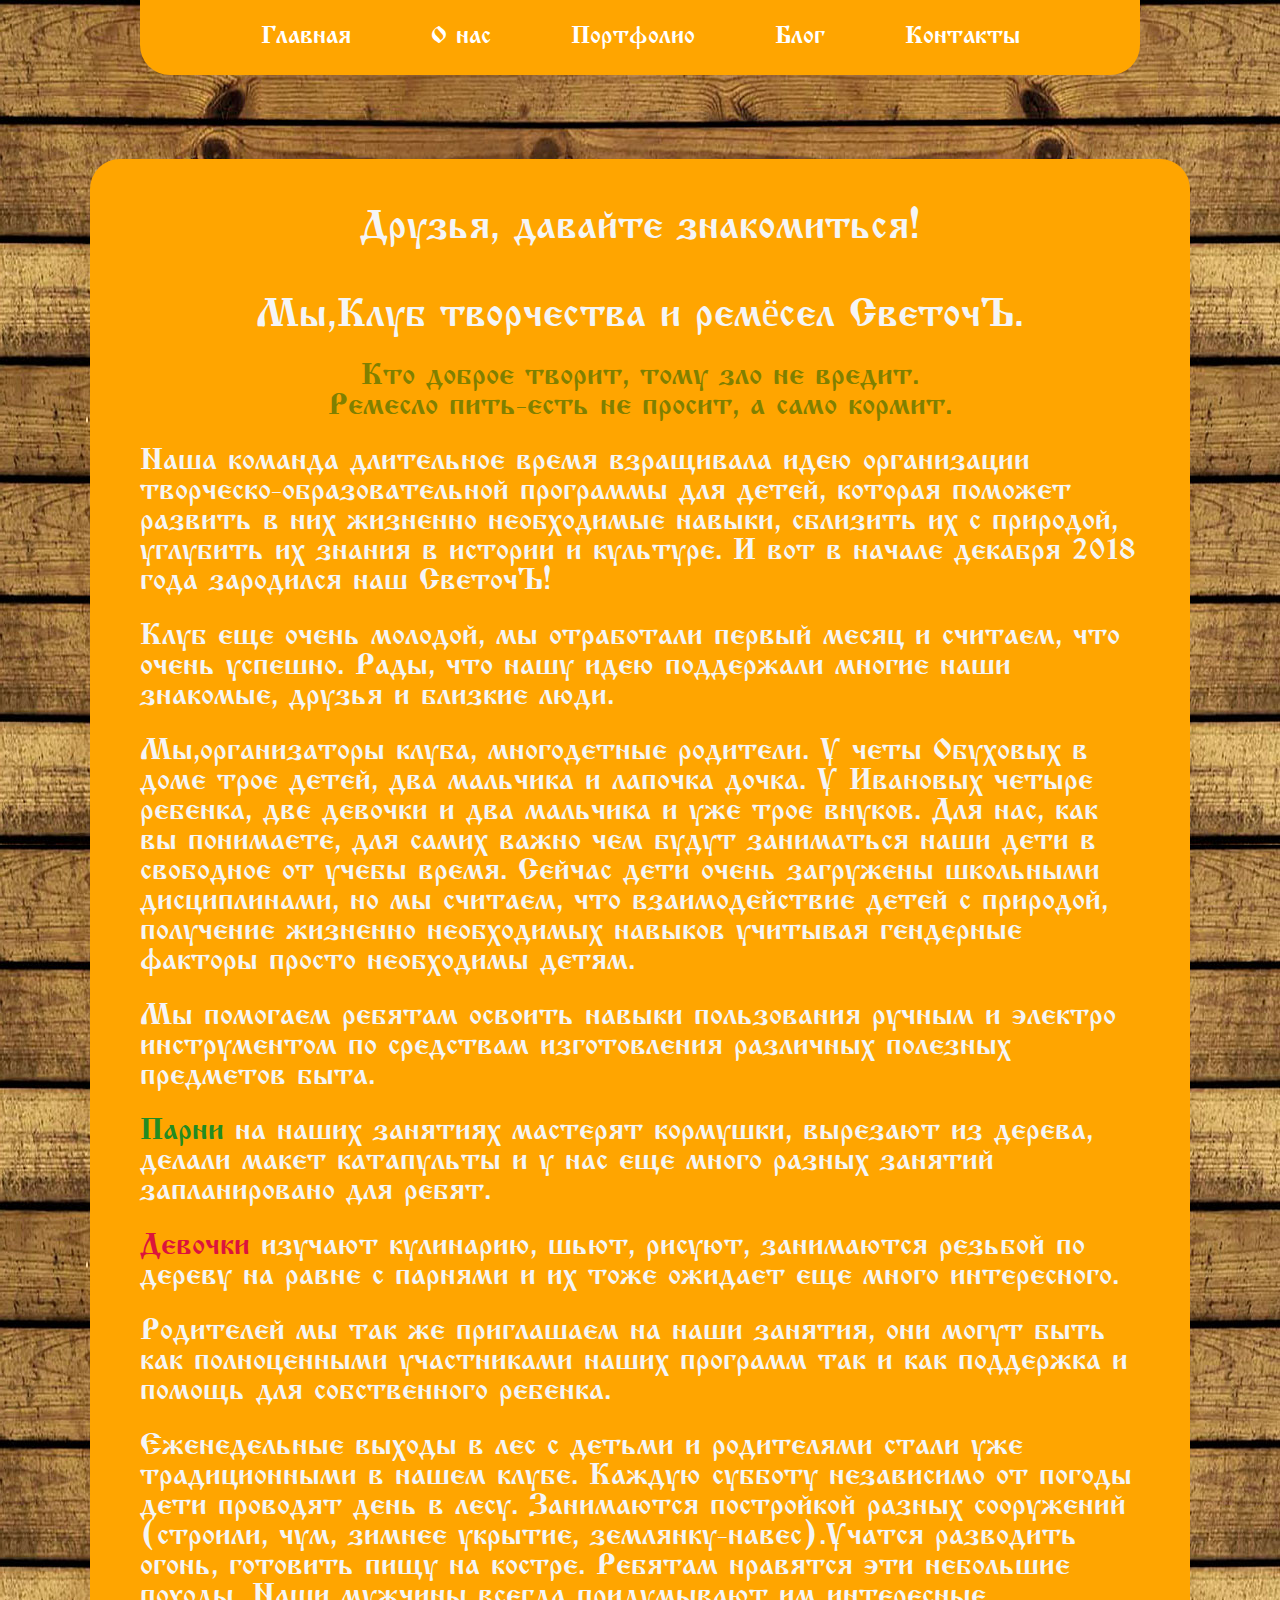
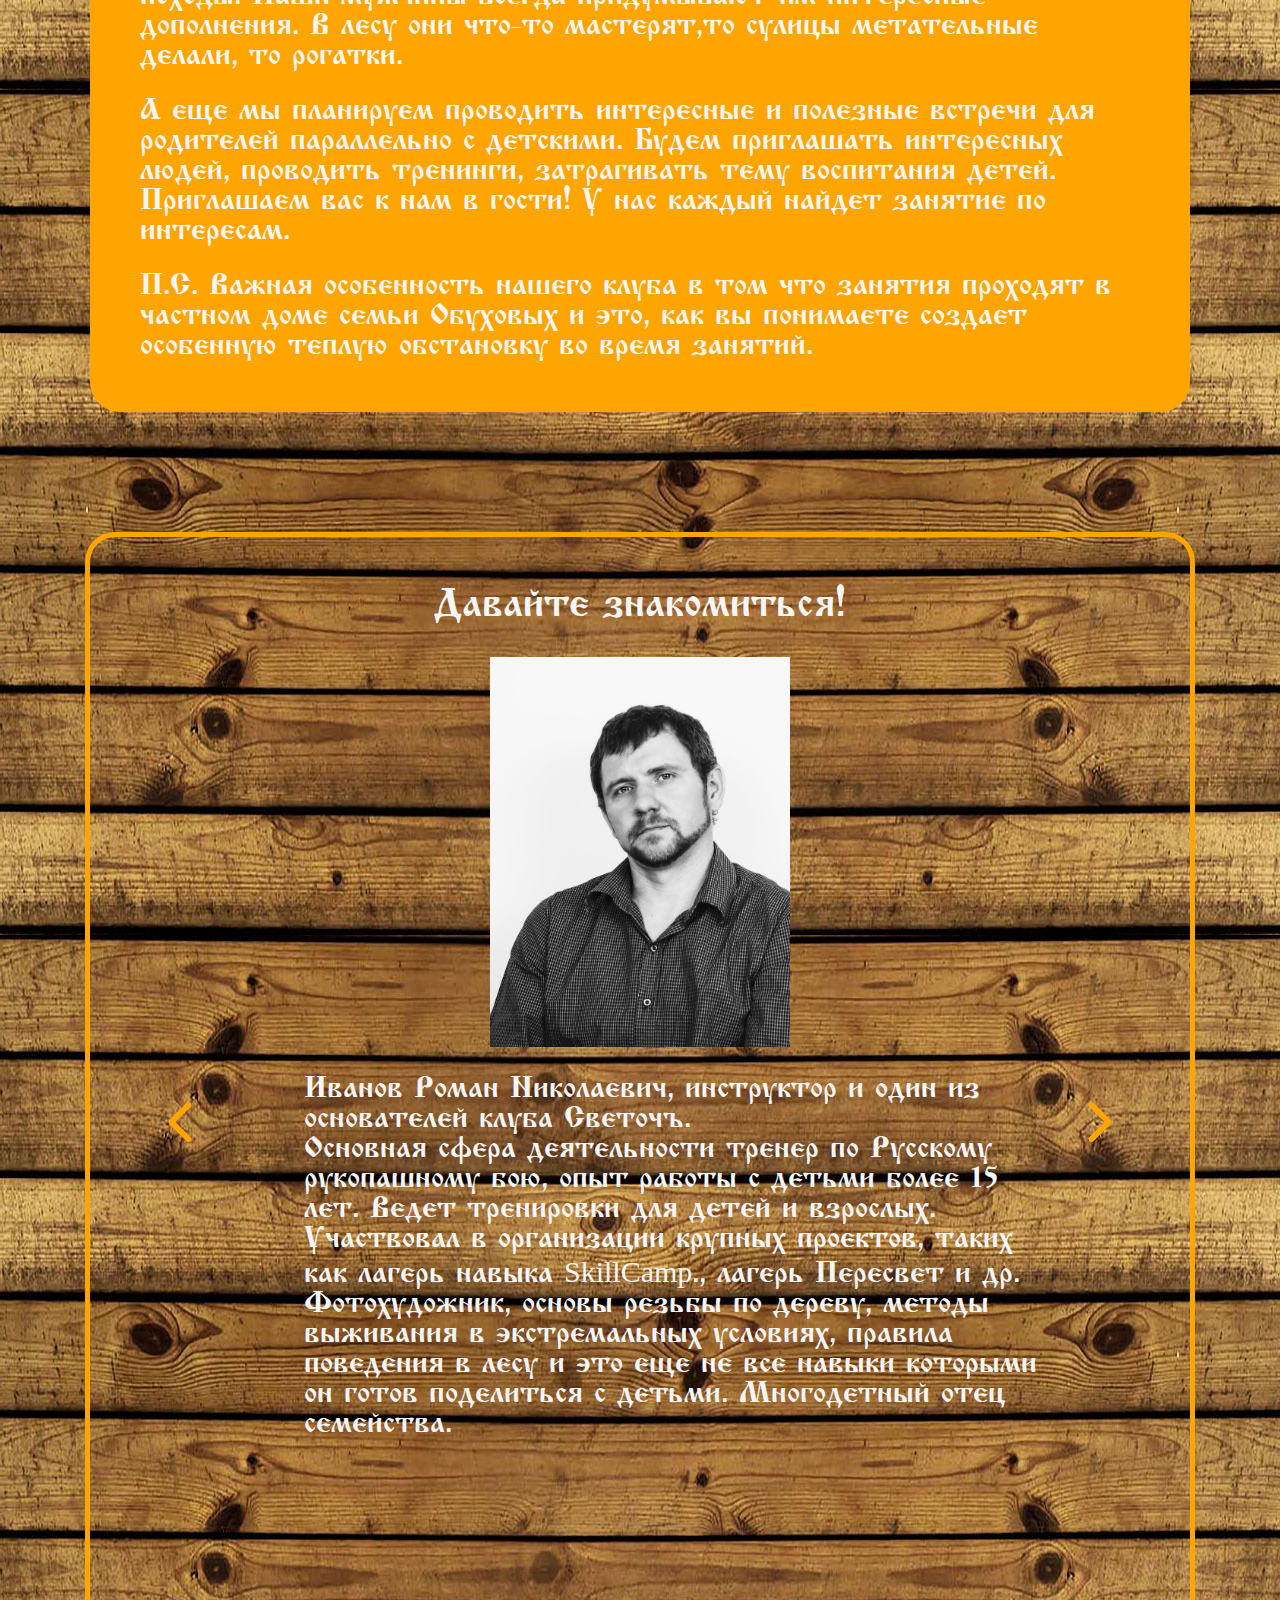
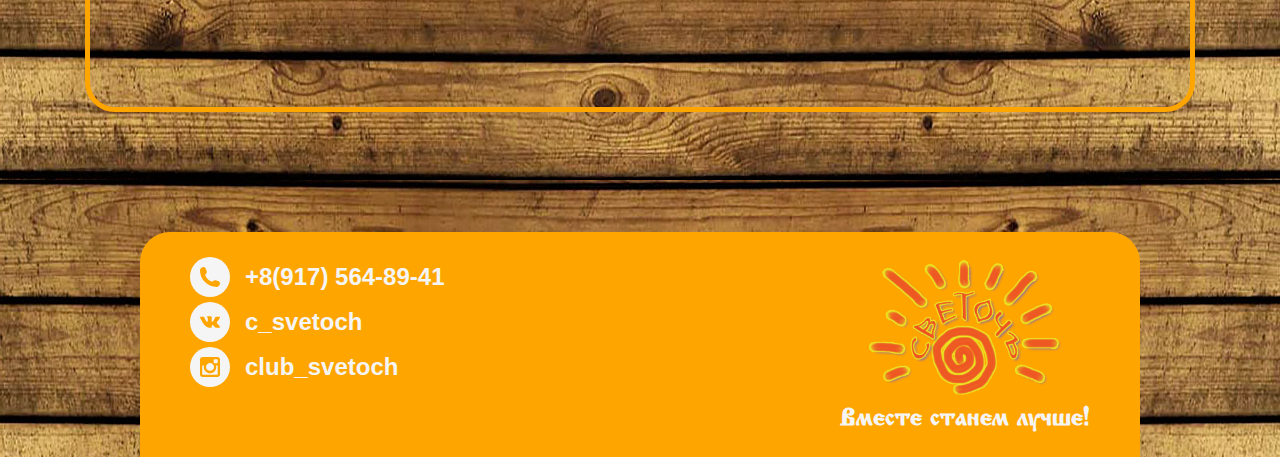
<file: aboutus.html>
<!DOCTYPE html>
    <meta charset="UTF-8">
    <title>О нас - клуб Светочъ</title>
    <link rel="stylesheet" href="css/style.css">
    <script src="scripts/script.js"></script>
    <div class="container">
        <menu class="body_menu">
            <li class="menu_element">
                <a href="index.html" class="menu_element_text">
                Главная
                </a>
            </li>
            <li class="menu_element">
                <a href="" class="menu_element_text">
                О нас
                </a>
            </li>
            <li class="menu_element">
                <a href="portfolio.html" class="menu_element_text">
                Портфолио
                </a>
            </li>
            <li class="menu_element">
                <a href="" class="menu_element_text">
                Блог
                </a>
            </li>
            <li class="menu_element">
                <a href="" class="menu_element_text">
                Контакты
                </a>
            </li>
        </menu>
        <article class="firstSpeech">
            <header class="firstSpeech_header">
                Друзья, давайте знакомиться!
                <br>
                <br>
                Мы,Клуб творчества и ремёсел «СветочЪ».
            </header>
            <section class="firstSpeech_section" style="text-align: center; color:Olive">
                    Кто доброе творит, тому зло не вредит. <br>
                    Ремесло пить-есть не просит, а само кормит.
            </section>
            <section class="firstSpeech_section">
                Наша команда длительное время взращивала идею организации творческо-образовательной программы для детей, которая поможет развить в них жизненно необходимые навыки, сблизить их с природой, углубить их знания в истории и культуре. И вот в начале декабря 2018 года зародился наш «СветочЪ»! 
            </section>
            <section class="firstSpeech_section">
                Клуб еще очень молодой, мы отработали первый месяц и считаем, что очень успешно. Рады, что нашу идею поддержали многие наши знакомые, друзья и близкие люди.
            </section>
            <section class="firstSpeech_section">
                Мы,организаторы клуба, многодетные родители. У четы Обуховых в доме трое детей, два мальчика и лапочка дочка. У Ивановых четыре ребенка, две девочки и два мальчика и уже трое внуков. Для нас, как вы понимаете, для самих важно чем будут заниматься наши дети в свободное от учебы время. Сейчас дети очень загружены школьными дисциплинами, но мы считаем, что взаимодействие детей с природой, получение жизненно необходимых навыков учитывая гендерные факторы просто необходимы детям. 
            </section>
            <section class="firstSpeech_section">
                Мы помогаем ребятам освоить навыки пользования ручным и электро инструментом по средствам изготовления различных полезных предметов быта. 
            </section>
            <section class="firstSpeech_section">
                <span style="color: ForestGreen;">Парни</span> на наших занятиях мастерят кормушки, вырезают из дерева, делали макет катапульты и у нас еще много разных занятий запланировано для ребят. 
            </section>
            <section class="firstSpeech_section">
                <span style="color: Crimson;">Девочки</span> изучают кулинарию, шьют, рисуют, занимаются резьбой по дереву на равне с парнями и их тоже ожидает еще много интересного. 
            </section>
            <section class="firstSpeech_section">
                Родителей мы так же приглашаем на наши занятия, они могут быть как полноценными участниками наших программ так и как поддержка и помощь для собственного ребенка.
            </section>
            <section class="firstSpeech_section">
                Еженедельные выходы в лес с детьми и родителями стали уже традиционными в нашем клубе. Каждую субботу независимо от погоды дети проводят день в лесу. Занимаются постройкой разных сооружений (строили, чум, зимнее укрытие, землянку-навес).Учатся разводить огонь, готовить пищу на костре. Ребятам нравятся эти небольшие походы. Наши мужчины всегда придумывают им интересные дополнения. В лесу они что-то мастерят,то сулицы метательные делали, то рогатки. 
            </section>
            <section class="firstSpeech_section">
                    А еще мы планируем проводить интересные и полезные встречи для родителей параллельно с детскими. Будем приглашать интересных людей, проводить тренинги, затрагивать тему воспитания детей. Приглашаем вас к нам в гости! У нас каждый найдет занятие по интересам. 
            </section>
            <section class="firstSpeech_section">
                    П.С. Важная особенность нашего клуба в том что занятия проходят в частном доме семьи Обуховых и это, как вы понимаете создает особенную теплую обстановку во время занятий.
            </section>
        </article>
        <article class="teamSlider slider">
                <div class="changeComment" onclick="backComment()">
                        <svg version="1.1" id="Capa_1" xmlns="http://www.w3.org/2000/svg" xmlns:xlink="http://www.w3.org/1999/xlink" x="0px" y="0px"
                        viewBox="0 0 250.738 250.738" style="enable-background:new 0 0 250.738 250.738;" xml:space="preserve" class="comments_arrow">
                   <g id="Rounded_Rectangle_33_copy_4_1_">
                       <path style="fill-rule:evenodd;clip-rule:evenodd;" d="M96.633,125.369l95.053-94.533c7.101-7.055,7.101-18.492,0-25.546
                           c-7.1-7.054-18.613-7.054-25.714,0L58.989,111.689c-3.784,3.759-5.487,8.759-5.238,13.68c-0.249,4.922,1.454,9.921,5.238,13.681
                           l106.983,106.398c7.101,7.055,18.613,7.055,25.714,0c7.101-7.054,7.101-18.491,0-25.544L96.633,125.369z"/>
                   </g>
                   </svg>
                </div>
                <article class="comment" >
                        <header class="teamSlider_header">
                                Давайте знакомиться!
                        </header>
                        <div class="teamSlider_Image">
                            <img src="img/team/RomanN.jpg" alt="" width="300">
                        </div>
                        <div class="teamSlider_content">
                                Иванов Роман Николаевич, инструктор и один из основателей клуба Светочъ.<br>
                                Основная сфера деятельности тренер по Русскому рукопашному бою, опыт работы с детьми более 15 лет. Ведет тренировки для детей и взрослых. Участвовал в организации крупных проектов, таких как лагерь навыка <span style="font-family: aria">SkillCamp</span>., лагерь Пересвет и др. Фотохудожник, основы резьбы по дереву, методы выживания в экстремальных условиях, правила поведения в лесу и это еще не все навыки которыми он готов поделиться с детьми. Многодетный отец семейства.
                        </div>
                </article>
                <article class="comment" style="display: none">
                            <header class="teamSlider_header">
                                    Давайте знакомиться!
                            </header>
                            <div class="teamSlider_Image">
                                <img src="img/team/MariaV.jpg" alt="" width="400">
                            </div>
                            <div class="teamSlider_content">
                                    Иванова Мария Валерьевна, инструктор клуба Светочъ по женским ремеслам, одна из основателей клуба.<br>
                                    Основная сфера деятельности семья и дети. Большой опыт работы с детьми. Участвовала в качестве инструктора и руководителя программы в проектах лагеря навыка <span style="font-family: aria">SkillCamp</span>. Большой опыт по организации и проведению творческих мастер классов для детей и взрослых. Мария может дать детям основы в таких видах творчества, как валяние из шерсти, тряпичные куклы, интуитивная живопись, мыловарение, ткачество ручное, хлебопечение, роспись пряников, кулинария и другие традиционные ремесла. Многодетная мама.
                            </div>
                </article>
                <article class="comment" style="display: none">
                    <header class="teamSlider_header">
                            Давайте знакомиться!
                    </header>
                    <div class="teamSlider_Image">
                        <img src="img/team/FedorM.jpg" alt="" class="" width="500">
                    </div>
                    <div class="teamSlider_content">
                            Обухов Федор Михайлович, инструктор и один из основателей клуба Светочъ.<br>
                            Школьный педагог младших, средних и старших классов по специальности география и информатика. Высшее педагогическое образование. Опыт работы в школе и внешкольных детских мероприятиях (летние лагеря различной направленности). Сфера интересов и имеющихся педагогических навыков: география, астрономия, история, робототехника, экспериментальная археология, фотоискусство. Многодетный отец семейства.
                    </div>
                </article>
                <article class="comment" style="display: none">
                            <header class="teamSlider_header">
                                    Давайте знакомиться!
                            </header>
                            <div class="teamSlider_Image">
                                <img src="img/team/AnnaM.jpg" alt="" width="400">
                            </div>
                            <div class="teamSlider_content">
                                    Давайте знакомиться!
                                    Обухова Анна Михайловна, инструктор клуба Светочъ и одна из основателей клуба.<br>
                                    Это наша хозяюшка, она и обед приготовит, и поиграет с детьми и беседы интересные проведет, и во время занятий ребятам в любом деле поможет.
                                    Педагог с высшим образованием, опыт работы со школьниками и дошкольниками. Организация тематических праздников, проведение творческих мастер-классов, участие в образовательных проектах, проведение игротек с настольными играми. Сфера интересов: педагогика, психология, история, настольные игры для всех возрастов. Многодетная мама.
                            </div>
                </article>
                <div class="changeComment" onclick="nextCommentClick()">
                        <svg version="1.1" id="Capa_1" xmlns="http://www.w3.org/2000/svg" xmlns:xlink="http://www.w3.org/1999/xlink" x="0px" y="0px"
                        viewBox="0 0 250.738 250.738" style="enable-background:new 0 0 250.738 250.738;" xml:space="preserve" class="comments_arrow">
                   <g id="Rounded_Rectangle_33_copy_4">
                       <path style="fill-rule:evenodd;clip-rule:evenodd;" d="M191.75,111.689L84.766,5.291c-7.1-7.055-18.613-7.055-25.713,0
                           c-7.101,7.054-7.101,18.49,0,25.544l95.053,94.534l-95.053,94.533c-7.101,7.054-7.101,18.491,0,25.545
                           c7.1,7.054,18.613,7.054,25.713,0L191.75,139.05c3.784-3.759,5.487-8.759,5.238-13.681
                           C197.237,120.447,195.534,115.448,191.75,111.689z"/>
                   </g>
                   </svg>
                </div>
        </article>
        <footer class="body_footer">
                <div class="communications">
                    <div class="communication">
                            <div class="communication_icon">
                                    <svg version="1.1" id="Capa_1" xmlns="http://www.w3.org/2000/svg" xmlns:xlink="http://www.w3.org/1999/xlink" x="0px" y="0px"
                                    width="20px" height="20px" viewBox="0 0 477.156 477.156" style="enable-background:new 0 0 477.156 477.156;"
                                    xml:space="preserve" class="communication_svg">
                               <g>
                                   <path d="M475.009,380.316l-2.375-7.156c-5.625-16.719-24.062-34.156-41-38.75l-62.688-17.125c-17-4.625-41.25,1.594-53.688,14.031
                                       l-22.688,22.688c-82.453-22.28-147.109-86.938-169.359-169.375L145.9,161.94c12.438-12.438,18.656-36.656,14.031-53.656
                                       l-17.094-62.719c-4.625-16.969-22.094-35.406-38.781-40.969L96.9,2.19c-16.719-5.563-40.563,0.063-53,12.5L9.962,48.659
                                       C3.899,54.69,0.024,71.94,0.024,72.003c-1.187,107.75,41.063,211.562,117.281,287.781
                                       c76.031,76.031,179.454,118.219,286.891,117.313c0.562,0,18.312-3.813,24.375-9.845l33.938-33.938
                                       C474.946,420.878,480.571,397.035,475.009,380.316z"/>
                               </g>
                               </svg>
                            </div>
                            <h2>+8(917) 564-89-41</h2>
                    </div>
                    <a href="https://vk.com/c_svetoch" target="_blank" class="vk">
                        <div class="iconSocNet">
                                <svg version="1.1" id="Capa_1" xmlns="http://www.w3.org/2000/svg" xmlns:xlink="http://www.w3.org/1999/xlink" x="0px" y="0px"
                                width="20px" height="20px" viewBox="0 0 548.358 548.358" style="enable-background:new 0 0 548.358 548.358;"
                                xml:space="preserve" class="iconSocNet_svg">
                           <g>
                               <path d="M545.451,400.298c-0.664-1.431-1.283-2.618-1.858-3.569c-9.514-17.135-27.695-38.167-54.532-63.102l-0.567-0.571
                                   l-0.284-0.28l-0.287-0.287h-0.288c-12.18-11.611-19.893-19.418-23.123-23.415c-5.91-7.614-7.234-15.321-4.004-23.13
                                   c2.282-5.9,10.854-18.36,25.696-37.397c7.807-10.089,13.99-18.175,18.556-24.267c32.931-43.78,47.208-71.756,42.828-83.939
                                   l-1.701-2.847c-1.143-1.714-4.093-3.282-8.846-4.712c-4.764-1.427-10.853-1.663-18.278-0.712l-82.224,0.568
                                   c-1.332-0.472-3.234-0.428-5.712,0.144c-2.475,0.572-3.713,0.859-3.713,0.859l-1.431,0.715l-1.136,0.859
                                   c-0.952,0.568-1.999,1.567-3.142,2.995c-1.137,1.423-2.088,3.093-2.848,4.996c-8.952,23.031-19.13,44.444-30.553,64.238
                                   c-7.043,11.803-13.511,22.032-19.418,30.693c-5.899,8.658-10.848,15.037-14.842,19.126c-4,4.093-7.61,7.372-10.852,9.849
                                   c-3.237,2.478-5.708,3.525-7.419,3.142c-1.715-0.383-3.33-0.763-4.859-1.143c-2.663-1.714-4.805-4.045-6.42-6.995
                                   c-1.622-2.95-2.714-6.663-3.285-11.136c-0.568-4.476-0.904-8.326-1-11.563c-0.089-3.233-0.048-7.806,0.145-13.706
                                   c0.198-5.903,0.287-9.897,0.287-11.991c0-7.234,0.141-15.085,0.424-23.555c0.288-8.47,0.521-15.181,0.716-20.125
                                   c0.194-4.949,0.284-10.185,0.284-15.705s-0.336-9.849-1-12.991c-0.656-3.138-1.663-6.184-2.99-9.137
                                   c-1.335-2.95-3.289-5.232-5.853-6.852c-2.569-1.618-5.763-2.902-9.564-3.856c-10.089-2.283-22.936-3.518-38.547-3.71
                                   c-35.401-0.38-58.148,1.906-68.236,6.855c-3.997,2.091-7.614,4.948-10.848,8.562c-3.427,4.189-3.905,6.475-1.431,6.851
                                   c11.422,1.711,19.508,5.804,24.267,12.275l1.715,3.429c1.334,2.474,2.666,6.854,3.999,13.134c1.331,6.28,2.19,13.227,2.568,20.837
                                   c0.95,13.897,0.95,25.793,0,35.689c-0.953,9.9-1.853,17.607-2.712,23.127c-0.859,5.52-2.143,9.993-3.855,13.418
                                   c-1.715,3.426-2.856,5.52-3.428,6.28c-0.571,0.76-1.047,1.239-1.425,1.427c-2.474,0.948-5.047,1.431-7.71,1.431
                                   c-2.667,0-5.901-1.334-9.707-4c-3.805-2.666-7.754-6.328-11.847-10.992c-4.093-4.665-8.709-11.184-13.85-19.558
                                   c-5.137-8.374-10.467-18.271-15.987-29.691l-4.567-8.282c-2.855-5.328-6.755-13.086-11.704-23.267
                                   c-4.952-10.185-9.329-20.037-13.134-29.554c-1.521-3.997-3.806-7.04-6.851-9.134l-1.429-0.859c-0.95-0.76-2.475-1.567-4.567-2.427
                                   c-2.095-0.859-4.281-1.475-6.567-1.854l-78.229,0.568c-7.994,0-13.418,1.811-16.274,5.428l-1.143,1.711
                                   C0.288,140.146,0,141.668,0,143.763c0,2.094,0.571,4.664,1.714,7.707c11.42,26.84,23.839,52.725,37.257,77.659
                                   c13.418,24.934,25.078,45.019,34.973,60.237c9.897,15.229,19.985,29.602,30.264,43.112c10.279,13.515,17.083,22.176,20.412,25.981
                                   c3.333,3.812,5.951,6.662,7.854,8.565l7.139,6.851c4.568,4.569,11.276,10.041,20.127,16.416
                                   c8.853,6.379,18.654,12.659,29.408,18.85c10.756,6.181,23.269,11.225,37.546,15.126c14.275,3.905,28.169,5.472,41.684,4.716h32.834
                                   c6.659-0.575,11.704-2.669,15.133-6.283l1.136-1.431c0.764-1.136,1.479-2.901,2.139-5.276c0.668-2.379,1-5,1-7.851
                                   c-0.195-8.183,0.428-15.558,1.852-22.124c1.423-6.564,3.045-11.513,4.859-14.846c1.813-3.33,3.859-6.14,6.136-8.418
                                   c2.282-2.283,3.908-3.666,4.862-4.142c0.948-0.479,1.705-0.804,2.276-0.999c4.568-1.522,9.944-0.048,16.136,4.429
                                   c6.187,4.473,11.99,9.996,17.418,16.56c5.425,6.57,11.943,13.941,19.555,22.124c7.617,8.186,14.277,14.271,19.985,18.274
                                   l5.708,3.426c3.812,2.286,8.761,4.38,14.853,6.283c6.081,1.902,11.409,2.378,15.984,1.427l73.087-1.14
                                   c7.229,0,12.854-1.197,16.844-3.572c3.998-2.379,6.373-5,7.139-7.851c0.764-2.854,0.805-6.092,0.145-9.712
                                   C546.782,404.25,546.115,401.725,545.451,400.298z"/>
                           </g>
                           </svg>
                        </div>
                        <h2>c_svetoch</h2>
                    </a>
                    <div class="communication" style="margin-top: 2%;">
                        <div class="communication_icon">
                                <svg version="1.1" id="Capa_1" xmlns="http://www.w3.org/2000/svg" xmlns:xlink="http://www.w3.org/1999/xlink" x="0px" y="0px"
                                width="20px" height="20px" viewBox="0 0 438.536 438.536" style="enable-background:new 0 0 438.536 438.536;"
                                xml:space="preserve" class="communication_svg">
                           <g>
                               <path d="M421.981,16.562C410.941,5.519,397.711,0,382.298,0H56.248C40.83,0,27.604,5.521,16.561,16.562
                                   C5.52,27.6,0.001,40.828,0.001,56.243V382.29c0,15.413,5.518,28.644,16.56,39.683c11.043,11.04,24.272,16.563,39.687,16.563
                                   h326.046c15.41,0,28.644-5.523,39.684-16.563c11.043-11.039,16.557-24.27,16.557-39.683V56.243
                                   C438.534,40.825,433.021,27.604,421.981,16.562z M157.462,158.025c17.224-16.652,37.924-24.982,62.097-24.982
                                   c24.36,0,45.153,8.33,62.381,24.982c17.228,16.655,25.837,36.785,25.837,60.386c0,23.598-8.609,43.729-25.837,60.379
                                   c-17.228,16.659-38.014,24.988-62.381,24.988c-24.172,0-44.87-8.336-62.097-24.988c-17.228-16.652-25.841-36.781-25.841-60.379
                                   C131.621,194.81,140.234,174.681,157.462,158.025z M388.865,370.589c0,4.945-1.718,9.083-5.141,12.416
                                   c-3.433,3.33-7.519,4.996-12.282,4.996h-305.2c-4.948,0-9.091-1.666-12.419-4.996c-3.333-3.326-4.998-7.471-4.998-12.416V185.575
                                   H89.08c-3.805,11.993-5.708,24.462-5.708,37.402c0,36.553,13.322,67.715,39.969,93.511c26.65,25.786,58.721,38.685,96.217,38.685
                                   c24.744,0,47.583-5.903,68.527-17.703c20.937-11.807,37.486-27.839,49.676-48.112c12.183-20.272,18.274-42.4,18.274-66.38
                                   c0-12.94-1.91-25.406-5.715-37.402h38.547v185.014H388.865z M388.865,115.626c0,5.52-1.903,10.184-5.716,13.99
                                   c-3.805,3.809-8.466,5.711-13.989,5.711h-49.676c-5.517,0-10.185-1.903-13.99-5.711c-3.806-3.806-5.708-8.47-5.708-13.99V68.522
                                   c0-5.33,1.902-9.945,5.708-13.848c3.806-3.901,8.474-5.854,13.99-5.854h49.676c5.523,0,10.185,1.952,13.989,5.854
                                   c3.812,3.903,5.716,8.518,5.716,13.848V115.626z"/>
                           </g>
                           </svg>
                        </div>
                        <h2>club_svetoch</h2>
                    </div>
                </div>
                <section class="footer_logo">
                        <img src="img/logo.png" alt="&laquo;Светочъ&raquo;" class="header_image" width="200" height="146">
                        <h2>Вместе станем лучше!</h2>
                </section>
        </footer>
    </div>
</file>
<file: css/style.css>
@font-face {
    font-family: izhitsa;
        src: url('../fonts/izhitsa.woff2') format('woff2'), 
    url('../fonts/izhitsa.woff') format('woff'),
    url('../fonts/izhitsa.ttf') format('ttf'),
    url('../fonts/izhitsa.eot') format('eot');
    font-style: normal;
    font-weight: 400;
}
*{
    margin: 0;
    padding: 0;
}

body{
    background-image: url(../img/background.jpg);
}

.container{
    max-width: 1200px;
    margin: 0 auto;
    min-width: 800px;
}

#openImage{
    width: 100%;
    height: 100%;
    background: #000000c9;
    position: fixed;
    visibility: hidden;
    text-align: center;
    cursor: pointer;
    display: flex;
    justify-content: space-between;
}

.openImage_change{
    width: 80px;
}

#next-image{
    float: left;
    padding: 20px
}

.openImage_close{
    height: 80px;
}

.openImage_close:hover{
    animation: changeBackgroundNavImg 0.5s forwards ease-in;
}

.openImage_nextImage{
    width: 100px;
    height: 100%;
}

.openImage_nextImage:hover{
    animation: changeBackgroundNavImg 0.5s forwards ease-in;
}

.menu_element_text{
    font-family: izhitsa;
    color: #fff;
    font-size: 25px;
    text-decoration: none;
    padding: 5px;
    margin: 35px;
}

.body_menu{
    max-width: 900px;
    display: flex;
    justify-content: center;
    list-style-type: none;
    align-items: center;
    margin: 0 auto;
    background: orange;
    padding: 25px 50px;
    border-radius: 0 0 30px 30px;
}

.header_text{
    font-family: izhitsa;
    color: white;
    font-size: 72px;
}

.header{
    display: flex;
    justify-content: center;
    align-items: center;
    margin-top: 7%;
    
}

.firstSpeech{
    margin: 0 auto;
    margin-top: 7%;
    font-family: izhitsa;
    color: whitesmoke;
    max-width: 1000px;
    background: orange;
    border-radius: 30px;
    font-size: 30px;
    padding: 50px;
}

.firstSpeech_header{
    text-align: center;
    font-size: 40px;
}

.firstSpeech_section{
    margin-top: 25px;
}

.navigationProgramms{
    margin: 0 auto;
    margin-top: 7%;
    font-family: izhitsa;
    color: whitesmoke;
    font-size: 40px;
    max-width: 1000px;
    padding: 50px;
}

.navigationProgramms_programm{
    cursor: pointer;
    background: orange;
    margin: 0 auto;
    margin-top: 25px;
    max-width: 700px;
    padding: 25px;
}

.navigationProgramms_programm_one{
    border-radius: 35% 5%;
    text-align: left;
    display: flex;
    align-items: center;
    justify-content: left;
}

.navigationProgramms_programm_one > img{
    margin-right: 40px;
}

.navigationProgramms_programm_two{
    border-radius: 5% 35%;
    text-align: right;
    display: flex;
    align-items: center;
    justify-content: flex-end;
}

.navigationProgramms_programm_two > img{
    margin-left: 40px;
}

.navigationProgramms_programm:hover{
    animation: changeBackgroundLink 0.5s forwards ease-in-out;
}

.navigationProgramms_programm:hover > img{
    animation: changeColorBorder 0.5s forwards ease-in;
}

.programm_image{
    border-radius: 50%;
    border: 7px solid #fff;
}

.news{
    font-family: izhitsa;
    font-size: 30px;
    color: whitesmoke;
    max-width: 1000px;
    padding: 50px;
    background-color: orange;
    border-radius: 30px;
    margin: 0 auto;
    margin-top: 7%;
}

.news_header{
    font-size: 40px;
    text-align: center;
}

.news_article{
    max-width: 800px;
    margin: 7% auto;
    background-color: #ee5a23;
    padding: 25px;
    border-radius: 30px;
}

.news_article_header{
    text-align: center;
    margin-bottom: 20px;
}

.news_article_images{
    margin-top: 20px;
    display: flex;
    justify-content: center;
    flex-wrap: wrap;
}

.news_article_image{
    background-size: cover;
    border: 5px solid white;
    background-position: center;
    margin: 3px;
    cursor: pointer;
}

.news_article_image:hover{
    animation: changeColorBorder 0.3s forwards ease-in;
}

.news_article_content_link{
    font-family: 'arial';
    text-decoration: none;
    font-size: 25px;
}

.news_article_content_link:hover{
    text-decoration: underline;
}

.news_article_videos{
    max-width: 600px;
    max-height: 600px;
    margin: 0 auto;
    margin-top: 20px;
    border: 7px solid white;
    padding: 20px;/*удалить, когда будет видео*/
}

.slider{
    border: 5px solid orange;
    margin: 10% auto;
    max-width: 1000px;
    padding: 50px;
    border-radius: 30px;
    display: flex;
    justify-content: space-between;
}

.teamSlider{
    min-height: 1070px;
}

.teamSlider_header{
    font-size: 40px;
    text-align: center;
}

.teamSlider_Image{
    text-align: center;
    margin-top: 30px;
}

.teamSlider_content{
    margin-top: 20px;
    margin-left: 10%;
}

.comments{
    min-height: 400px;
}

.changeComment{
    display: flex;
    align-items: center;
    margin: 0 20px;
}

.changeComment:hover > svg{
    animation: changeArrowComments 0.2s forwards ease-in;
}

.comments_arrow{
    fill: orange;
    width: 40px;
}

.comment{
    font-family: izhitsa;
    font-size: 30px;
    color: whitesmoke;
}

.comment_header{
    font-size: 40px;
    margin-bottom: 20px;
}

.changeComment{
    width: 80px;
    cursor: pointer;
}

.body_footer{
    background-color: orange;
    max-width: 900px;
    padding: 25px 50px;
    border-radius: 30px 30px 0 0;
    margin: 0 auto;
    display: flex;
    justify-content: space-between;
}

.communication{
    font-family: arial;
    color: whitesmoke;
    display: flex;
    justify-content: flex-start;
    align-items: center;
}

.communication_icon{
    padding: 10px;
    border-radius: 50%;
    background-color: whitesmoke;
    width: 20px;
    height: 20px;
    margin-right: 15px;
}

.communication_svg{
    fill: orange;
}

.vk{
    margin-top: 2%;
    font-family: arial;
    color: whitesmoke;
    display: flex;
    justify-content: flex-start;
    align-items: center;
    text-decoration: none;
    width: 200px;
}

.iconSocNet{
    padding: 10px;
    border-radius: 50%;
    background-color: whitesmoke;
    width: 20px;
    height: 20px;
    margin-right: 15px;
}

.iconSocNet_svg{
    fill: orange;
}

.vk:hover > .iconSocNet{
    animation: changeBackgroundLinkVk 0.2s forwards ease-in;
}

.vk:hover > h2{
    animation: changeColorLinkVk 0.2s forwards ease-in;
}

.vk:hover .iconSocNet_svg{
    animation: changeArrowComments 0.2s forwards ease-in;
}

.footer_logo{
    text-align: center;
    font-family: izhitsa;
    color: whitesmoke;
}

.portfolio_content{
    font-family: izhitsa;
    color: whitesmoke;
    font-size: 30px;
}

.portfolio_content_header{
    font-size: 40px;
    text-align: center;
    margin: 5% 0;
}

.portfolio_content_images{
    max-width: 900px;
    margin: 0 auto;
    display: flex;
    justify-content: space-between;
    flex-wrap: wrap;
    margin-bottom: 5%;
}

.portfolio_content_image{
    width: 250px;
    height: 250px;
}

@media screen and (max-width:1050px) {
    .comments{
        min-height: 600px;
    }

    .teamSlider{
        min-height: 1300px;
    }
}

@keyframes changeBackgroundLink{
    from{
        background-color: orange;
        color: whitesmoke;
    }
    to{
        background-color: whitesmoke;
        color: orange;
    }
}

@keyframes changeColorBorder{
    from{
        border-color: whitesmoke;
    }
    to{
        border-color: orange;
    }
}

@keyframes changeBackgroundNavImg{
    from{
        background-color: transparent;
    }
    to{
        background-color: #80808078;
    }
}

@keyframes changeArrowComments{
    from{
        fill: orange;
    }
    to{
        fill: whitesmoke;
    }
}

@keyframes changeColorLinkVk{
    from{
        color: whitesmoke;
    }
    to{
        color: #ee5a23;
    }
}

@keyframes changeBackgroundLinkVk{
    from{
        background-color: whitesmoke;
    }
    to{
        background-color: #ee5a23;
    }
}
</file>
